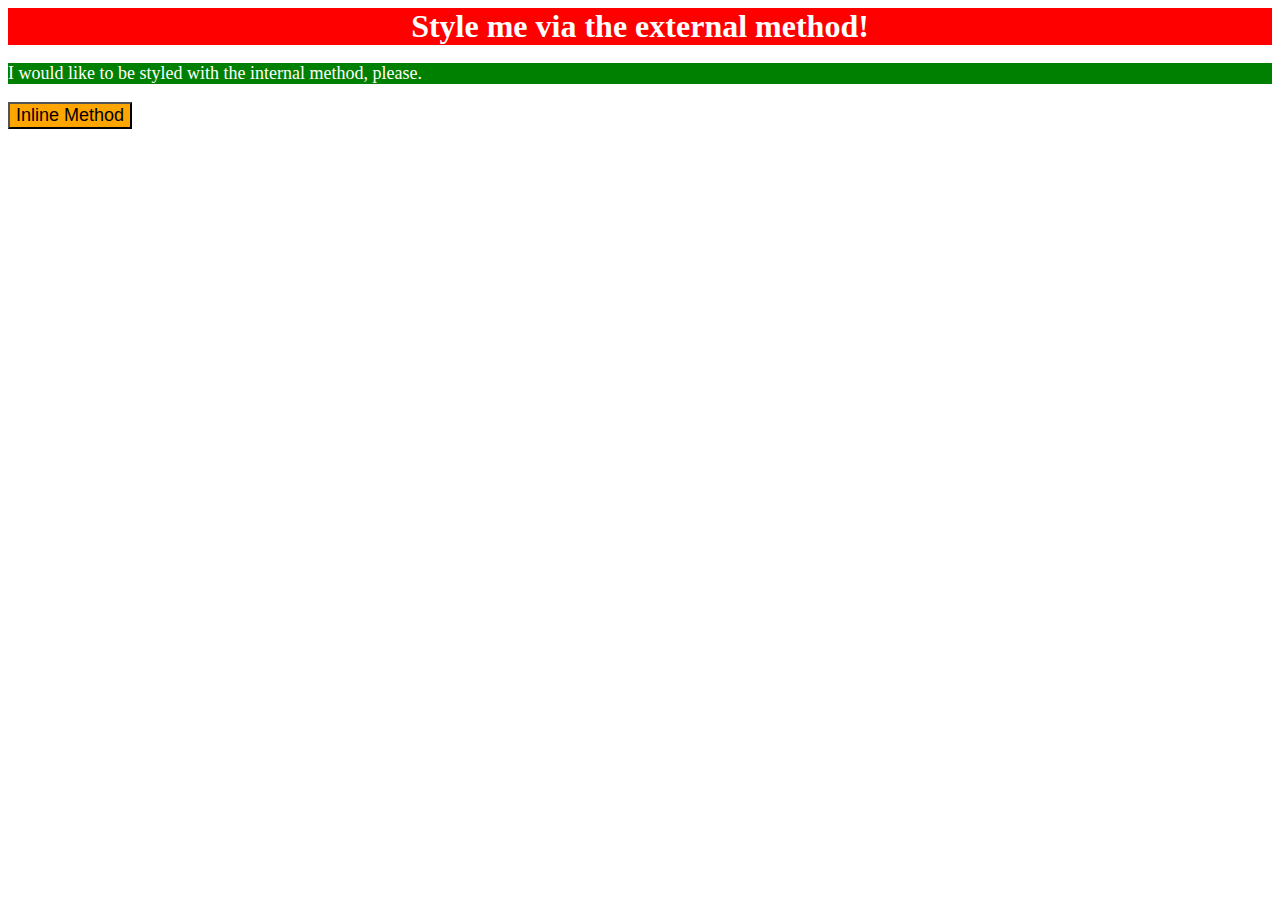
<file: foundations/01-css-methods/index.html>
<!DOCTYPE html>
<html lang="en">
  <head>
    <meta charset="UTF-8" />
    <meta http-equiv="X-UA-Compatible" content="IE=edge" />
    <meta name="viewport" content="width=device-width, initial-scale=1.0" />
    <title>Methods for Adding CSS</title>
    <link rel="stylesheet" href="01-css-methods.css" />
    <style>
      p {
        background: green;
        color: white;
        font-size: 18px;
      }
    </style>
  </head>
  <body>
    <div>Style me via the external method!</div>
    <p>I would like to be styled with the internal method, please.</p>
    <button style="background: orange; font-size: 18px">Inline Method</button>
  </body>
</html>
</file>
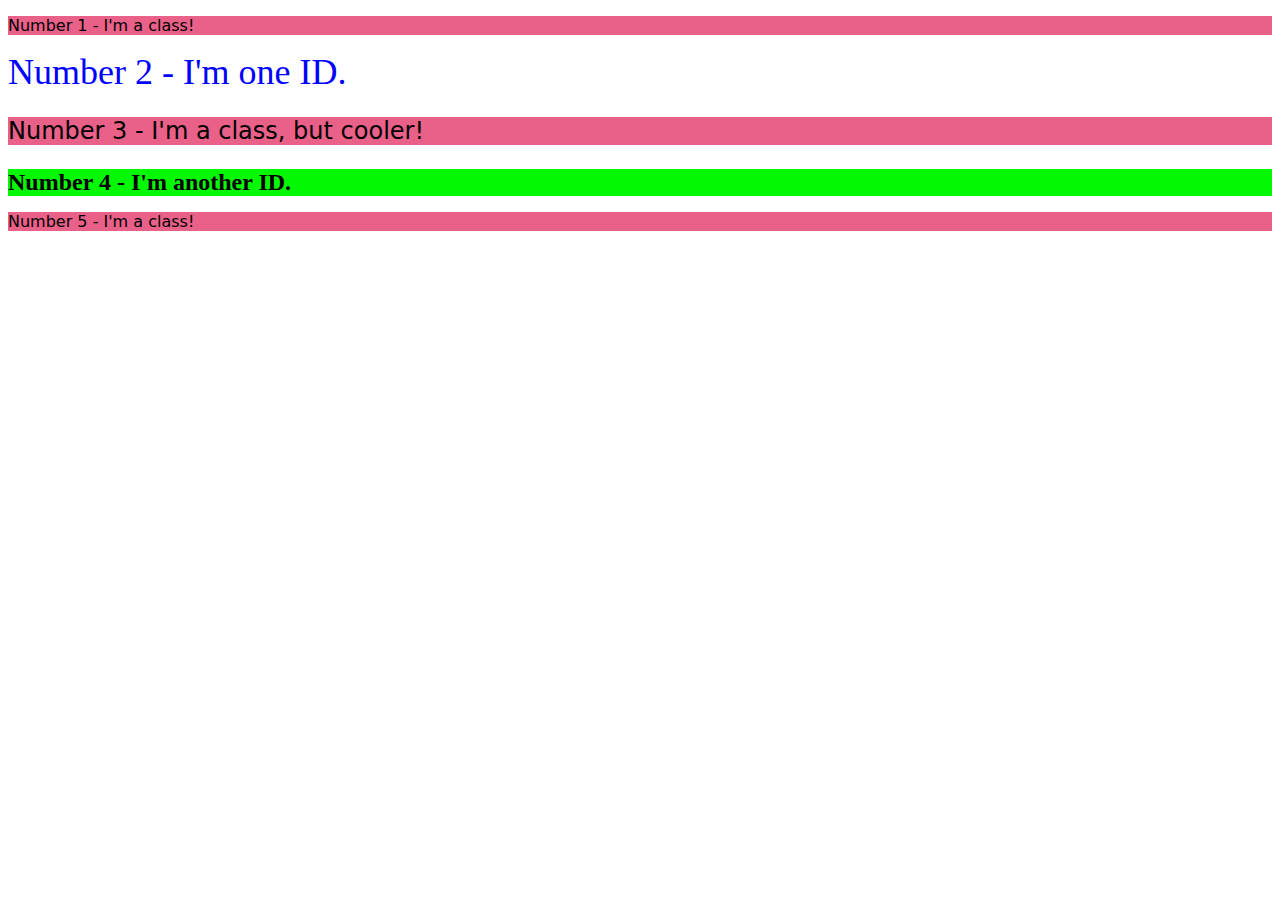
<file: foundations/02-class-id-selectors/index.html>
<!DOCTYPE html>
<html lang="en">
  <head>
    <meta charset="UTF-8" />
    <meta http-equiv="X-UA-Compatible" content="IE=edge" />
    <meta name="viewport" content="width=device-width, initial-scale=1.0" />
    <title>Class and ID Selectors</title>
    <link rel="stylesheet" href="style.css" />
  </head>
  <body>
    <p class="odd">Number 1 - I'm a class!</p>
    <div id="blue">Number 2 - I'm one ID.</div>
    <p class="odd font24">Number 3 - I'm a class, but cooler!</p>
    <div id="green-background" class="font24">Number 4 - I'm another ID.</div>
    <p class="odd">Number 5 - I'm a class!</p>
  </body>
</html>
</file>
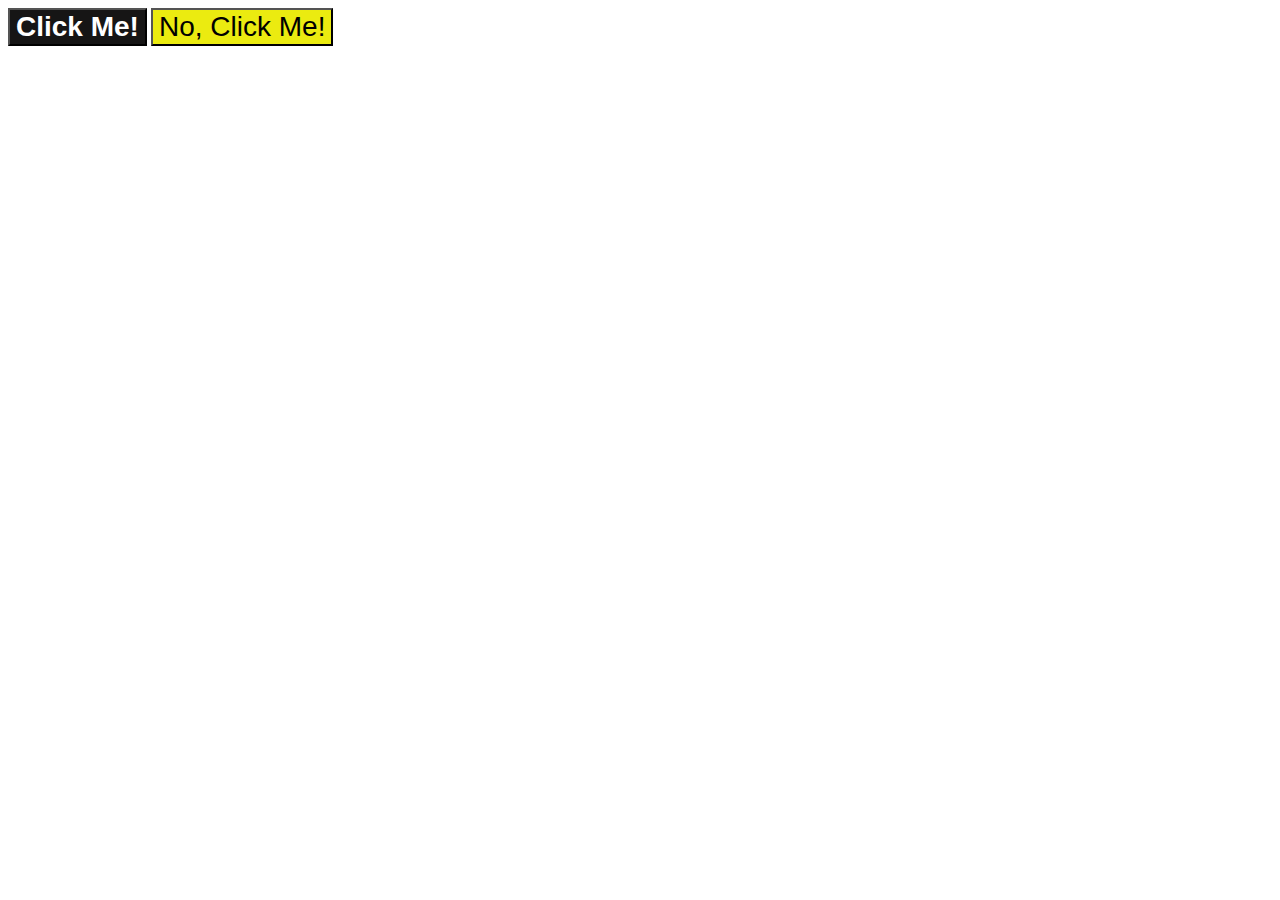
<file: foundations/03-grouping-selectors/index.html>
<!DOCTYPE html>
<html lang="en">
  <head>
    <meta charset="UTF-8" />
    <meta http-equiv="X-UA-Compatible" content="IE=edge" />
    <meta name="viewport" content="width=device-width, initial-scale=1.0" />
    <title>Grouping Selectors</title>
    <link rel="stylesheet" href="style.css" />
  </head>
  <body>
    <button class="black">Click Me!</button>
    <button class="yellow">No, Click Me!</button>
  </body>
</html>
</file>
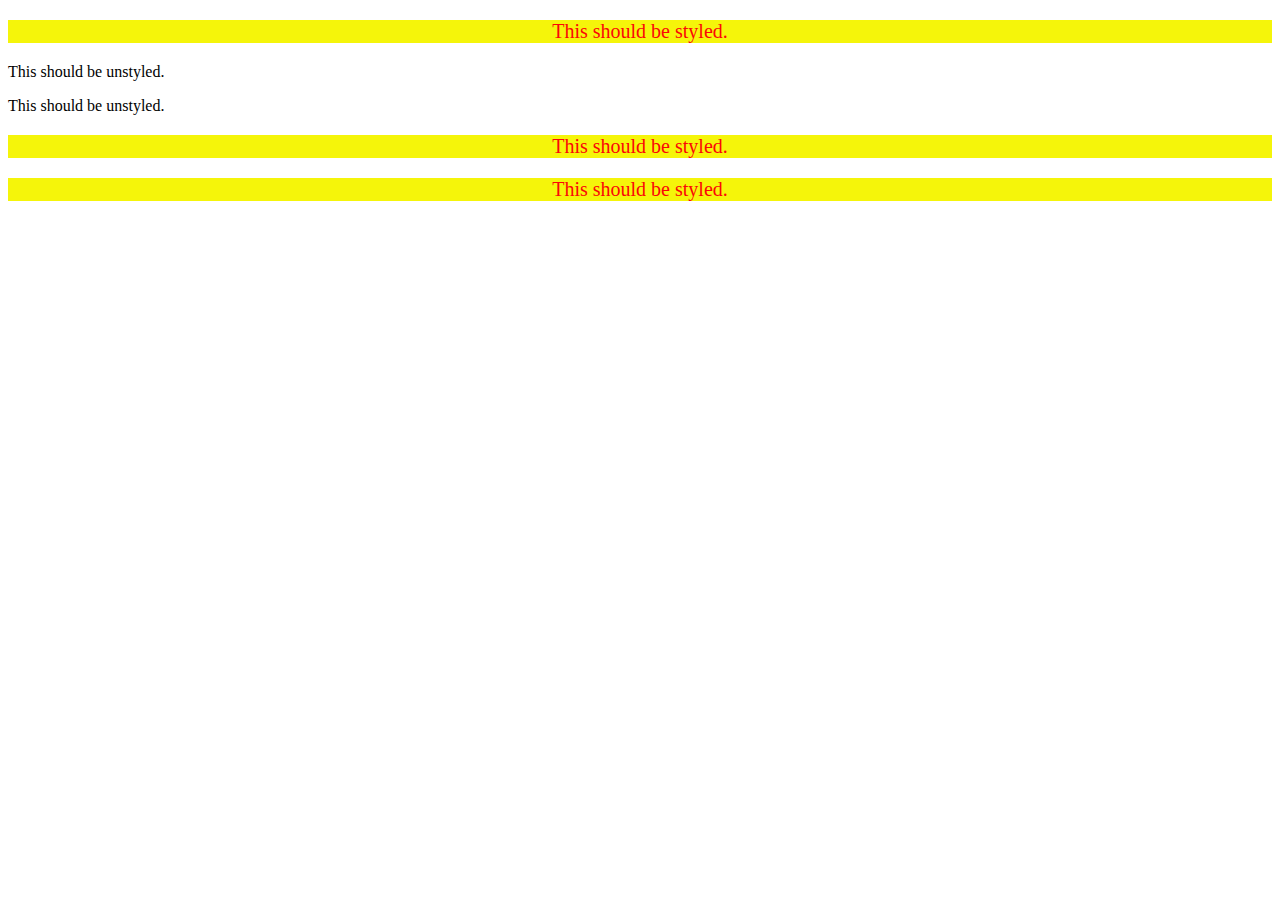
<file: foundations/05-descendant-combinator/index.html>
<!DOCTYPE html>
<html lang="en">
  <head>
    <meta charset="UTF-8" />
    <meta http-equiv="X-UA-Compatible" content="IE=edge" />
    <meta name="viewport" content="width=device-width, initial-scale=1.0" />
    <title>Descendant Combinator</title>
    <link rel="stylesheet" href="style.css" />
  </head>
  <body>
    <div class="container">
      <p class="text">This should be styled.</p>
    </div>
    <p class="text">This should be unstyled.</p>
    <p class="text">This should be unstyled.</p>
    <div class="container">
      <p class="text">This should be styled.</p>
      <p class="text">This should be styled.</p>
    </div>
  </body>
</html>
</file>
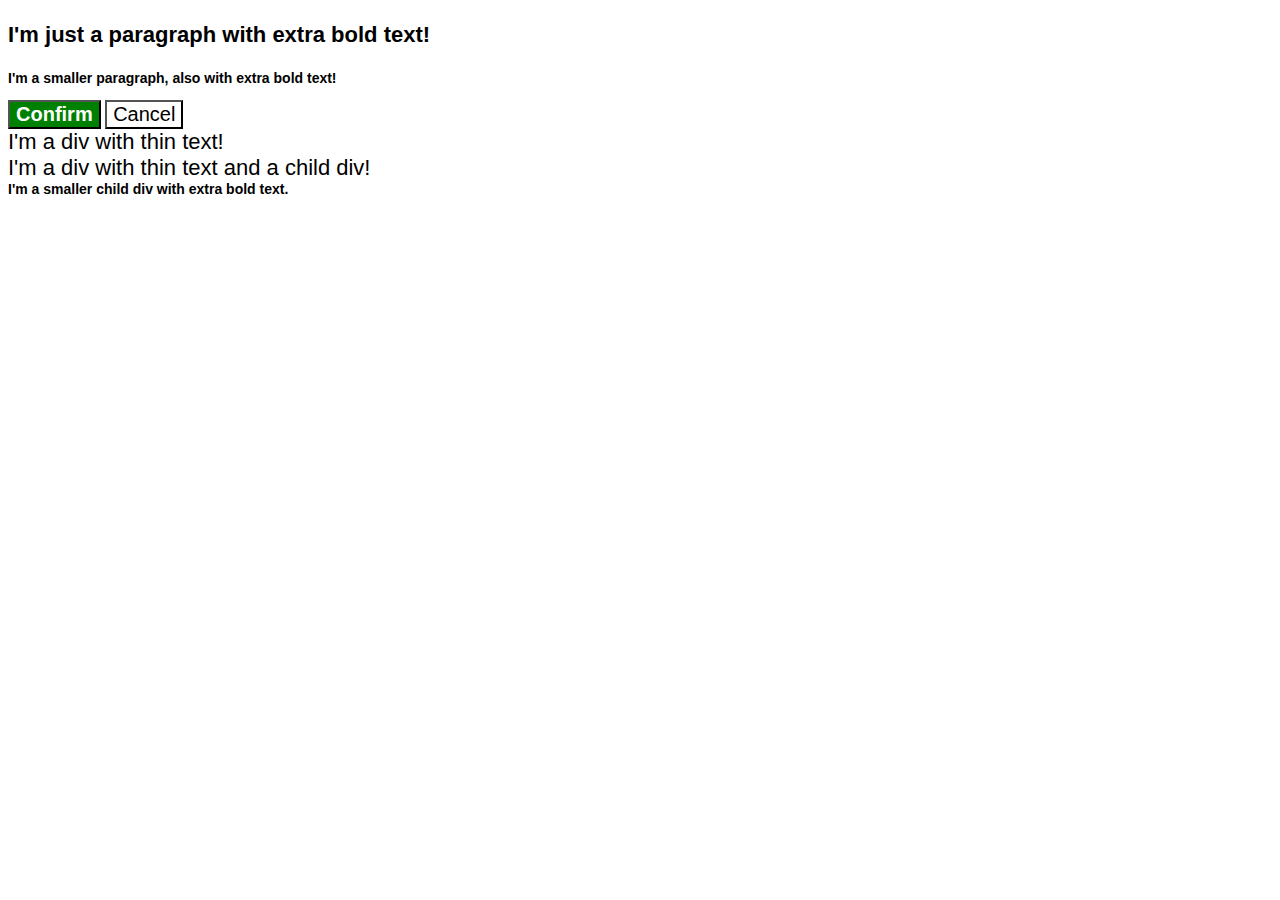
<file: foundations/06-cascade-fix/index.html>
<!DOCTYPE html>
<html lang="en">
  <head>
    <meta charset="UTF-8" />
    <meta http-equiv="X-UA-Compatible" content="IE=edge" />
    <meta name="viewport" content="width=device-width, initial-scale=1.0" />
    <title>Fix the Cascade</title>
    <link rel="stylesheet" href="style.css" />
  </head>
  <body>
    <p class="para">I'm just a paragraph with extra bold text!</p>
    <p class="para small-para">
      I'm a smaller paragraph, also with extra bold text!
    </p>

    <button id="confirm-button" class="button confirm">Confirm</button>
    <button id="cancel-button" class="button cancel">Cancel</button>

    <div class="text">I'm a div with thin text!</div>
    <div class="text">
      I'm a div with thin text and a child div!
      <div class="text child">
        I'm a smaller child div with extra bold text.
      </div>
    </div>
  </body>
</html>
</file>
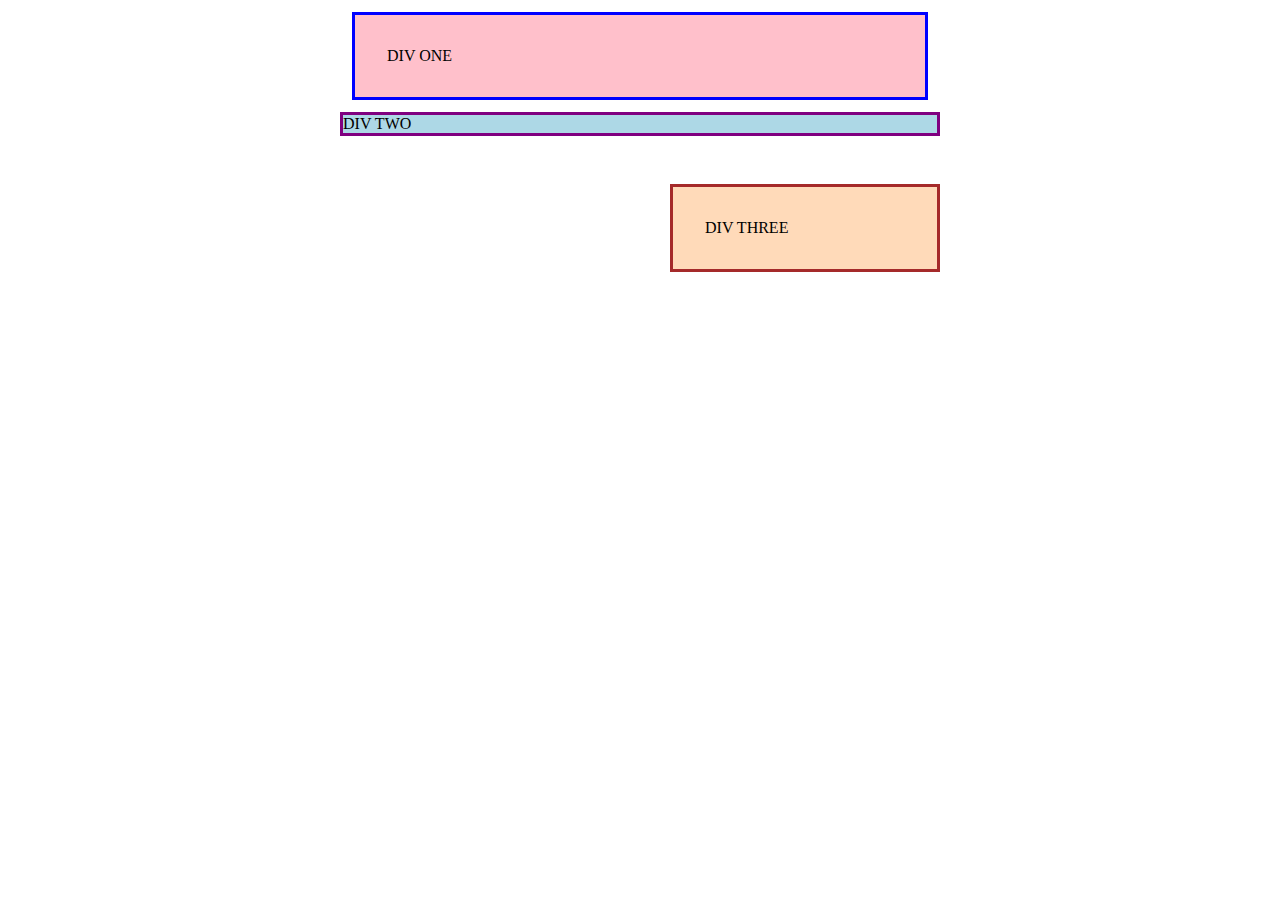
<file: margin-and-padding/01-margin-and-padding-1/index.html>
<!DOCTYPE html>
<html lang="en">
  <head>
    <meta charset="UTF-8" />
    <meta http-equiv="X-UA-Compatible" content="IE=edge" />
    <meta name="viewport" content="width=device-width, initial-scale=1.0" />
    <title>Margin and Padding exercise</title>
    <link rel="stylesheet" href="style.css" />
  </head>
  <body>
    <div class="one">DIV ONE</div>
    <div class="two">DIV TWO</div>
    <div class="three">DIV THREE</div>
  </body>
</html>
</file>
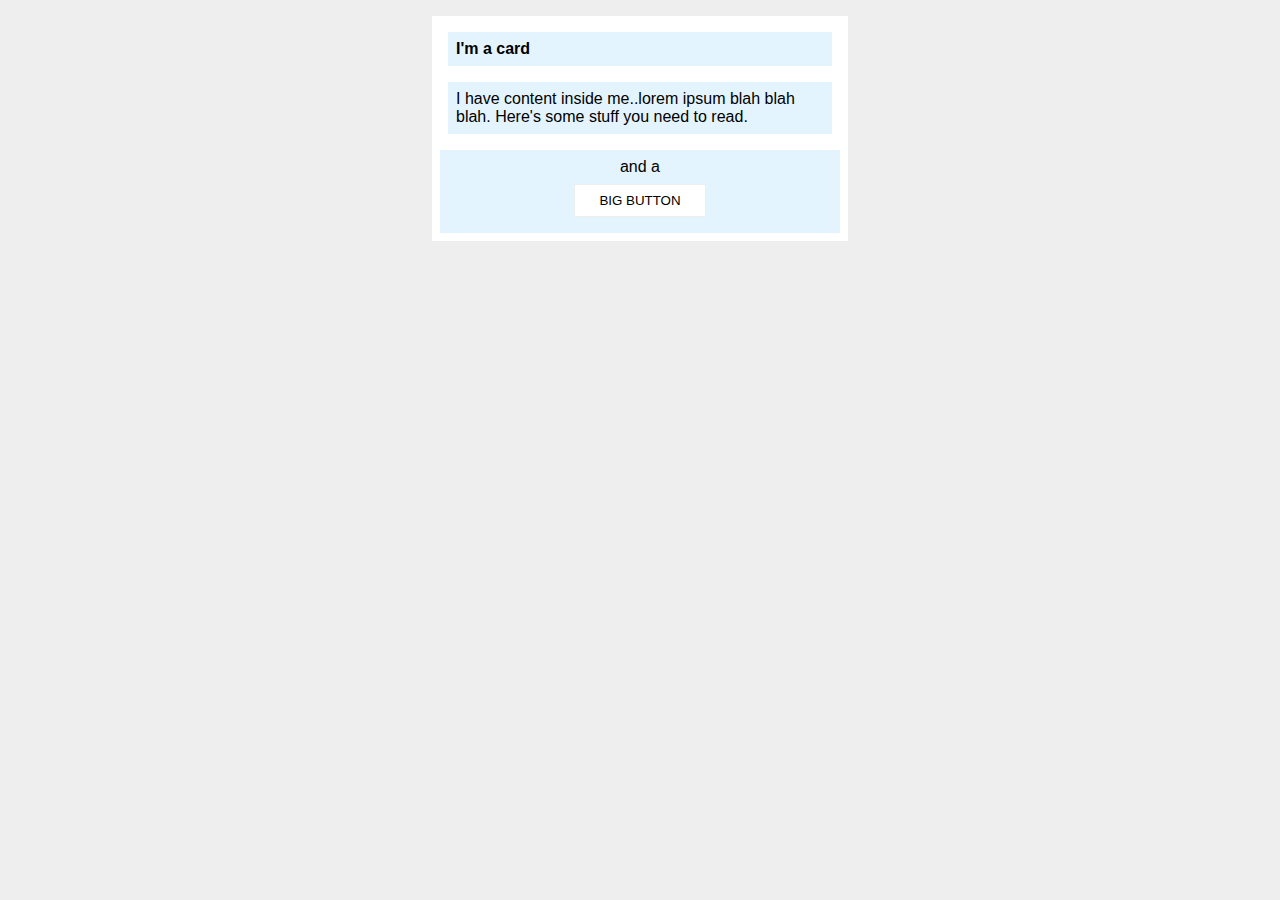
<file: margin-and-padding/02-margin-and-padding-2/index.html>
<!DOCTYPE html>
<html lang="en">
  <head>
    <meta charset="UTF-8" />
    <meta http-equiv="X-UA-Compatible" content="IE=edge" />
    <meta name="viewport" content="width=device-width, initial-scale=1.0" />
    <title>Margin and Padding exercise 2</title>
    <link rel="stylesheet" href="style.css" />
  </head>
  <body>
    <div class="card">
      <h1 class="title">I'm a card</h1>
      <div class="content">
        I have content inside me..lorem ipsum blah blah blah. Here's some stuff
        you need to read.
      </div>

      <div class="button-container">and a <button>BIG BUTTON</button></div>
    </div>
  </body>
</html>
</file>
<file: foundations/01-css-methods/01-css-methods.css>
div {
  background: red;
  color: white;
  font-size: 32px;
  text-align: center;
  font-weight: bold;
}
</file>
<file: foundations/02-class-id-selectors/style.css>
.odd {
  background: rgb(233, 96, 137);
  font-family: Verdana, "DejaVu Sans", "Sans-serif";
}

#blue {
  color: rgb(0, 0, 255);
  font-size: 36px;
}

.font24 {
  font-size: 24px;
}

#green-background {
  background: rgb(3, 248, 3);
  font-weight: bold;
}
</file>
<file: foundations/03-grouping-selectors/style.css>
button {
  font-size: 28px;
  font-family: Helvetica, "Times New Roman", sans-serif;
}

.yellow {
  background: rgb(235, 235, 16);
}

.black {
  background: rgb(22, 21, 21);
  color: white;
  font-weight: bold;
}
</file>
<file: foundations/05-descendant-combinator/style.css>
/* Adding the css styles */
/* Styling p elements that are the descendants of a div element */

.container .text {
  background: rgb(245, 245, 10);
  color: rgb(251, 7, 7);
  font-size: 20px;
  text-align: center;
}
</file>
<file: foundations/06-cascade-fix/style.css>
body {
  font-family: Arial, Helvetica, sans-serif;
}

.para {
  font-size: 22px;
}

.para,
.small-para {
  color: hsl(0, 0%, 0%);
  font-weight: 800;
}

.small-para {
  font-size: 14px;
  font-weight: 800;
}

.button {
  background-color: rgb(255, 255, 255);
  color: rgb(0, 0, 0);
  font-size: 20px;
}

.confirm {
  background: green;
  color: white;
  font-weight: bold;
}

div.text {
  color: rgb(0, 0, 0);
  font-size: 22px;
  font-weight: 100;
}

div.text.child {
  color: rgb(0, 0, 0);
  font-weight: 800;
  font-size: 14px;
}
</file>
<file: margin-and-padding/01-margin-and-padding-1/style.css>
body {
  max-width: 600px;
  margin: 0 auto;
}

.one {
  background: pink;
  border: 3px solid blue;
  /* CHANGE ME */
  padding: 32px;
  margin: 12px;
}

.two {
  background: lightblue;
  border: 3px solid purple;
  /* CHANGE ME */
  margin-bottom: 48px;
}

.three {
  background: peachpuff;
  border: 3px solid brown;
  width: 200px;
  /* CHANGE ME */
  padding: 32px;
  margin-left: auto;
}
</file>
<file: margin-and-padding/02-margin-and-padding-2/style.css>
body {
  background: #eee;
  font-family: sans-serif;
}

.card {
  width: 400px;
  background: #ffffff;
  margin: 16px auto;
  padding: 8px;
}

.title {
  background: #e3f4ff;
  padding: 8px;
  margin: 8px;
  font-size: 16px;
}

.content {
  background: #e3f4ff;
  padding: 8px;
  margin: 16px 8px;
}

.button-container {
  background: #e3f4ff;
  padding: 8px;
  text-align: center;
}

button {
  background: white;
  border: 1px solid #eee;
  padding: 8px 24px;
  display: block;
  margin: 8px auto;
}
</file>
